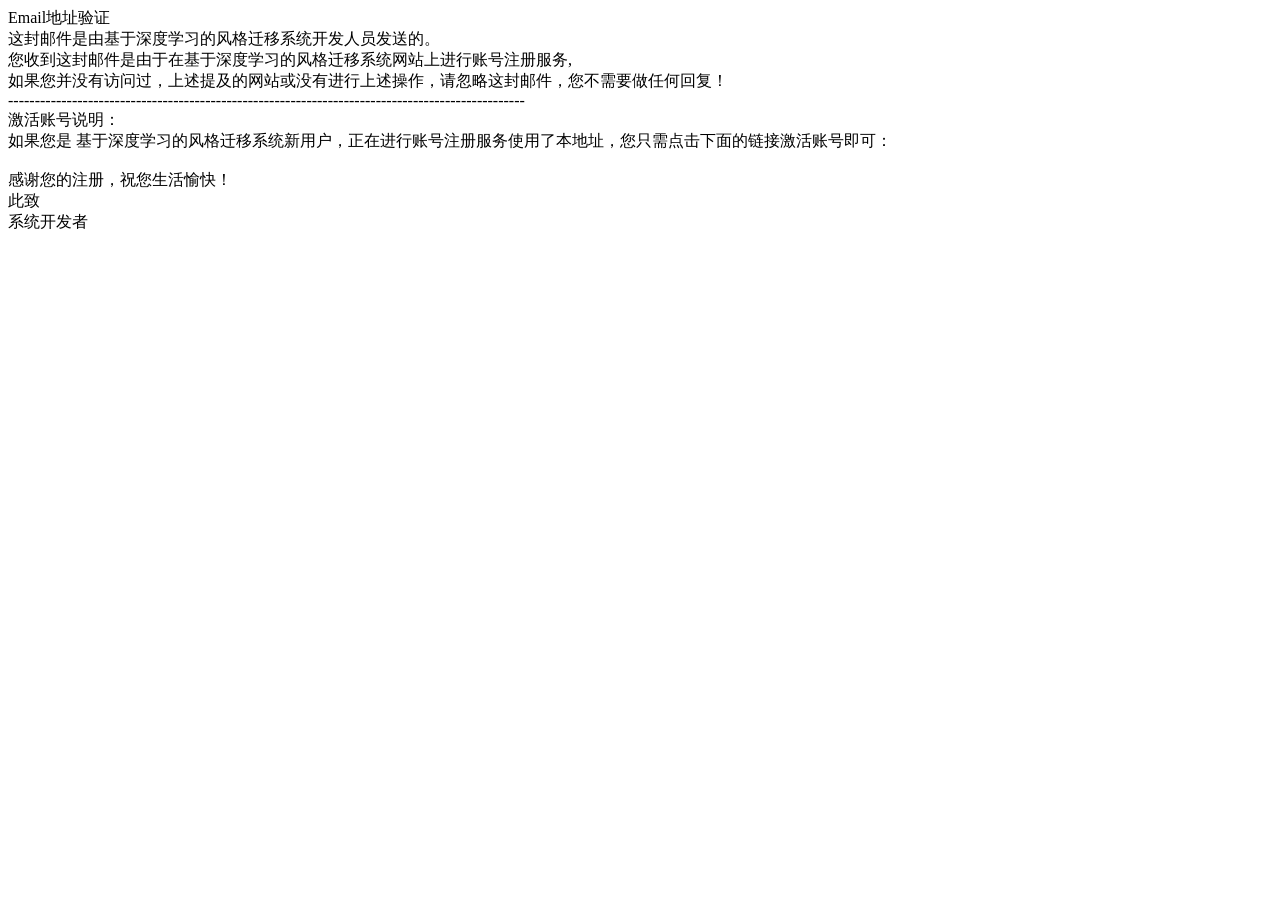
<file: src/main/resources/templates/active-account.html>
<html lang="en" xmlns:th="http://www.thymeleaf.org">
<head> <meta charset="UTF-8"></head>
<body>
<div>

    Email地址验证<br>
    这封邮件是由基于深度学习的风格迁移系统开发人员发送的。<br>
    您收到这封邮件是由于在基于深度学习的风格迁移系统网站上进行账号注册服务,<br>
    如果您并没有访问过，上述提及的网站或没有进行上述操作，请忽略这封邮件，您不需要做任何回复！<br>
    -------------------------------------------------------------------------------------------------<br>
    激活账号说明：<br>
    如果您是  基于深度学习的风格迁移系统新用户，正在进行账号注册服务使用了本地址，您只需点击下面的链接激活账号即可：<br>
    <a th:href="@{${activationUrl}}"><span th:text="${activationUrl}"></span></a><br>
    感谢您的注册，祝您生活愉快！<br>
    此致<br>
    系统开发者
</div>
</body>
</html>
</file>
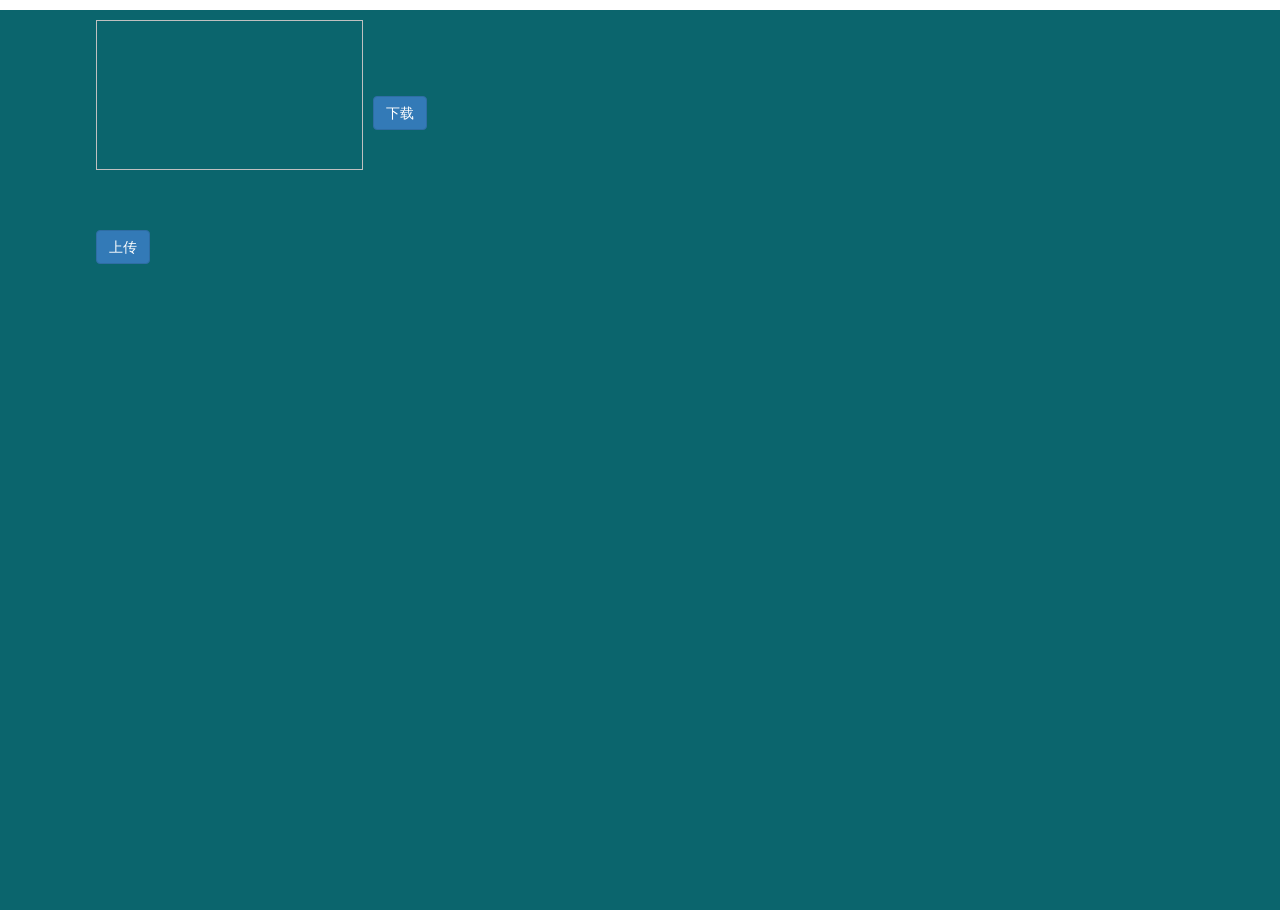
<file: src/main/resources/templates/uploadFile.html>
<!DOCTYPE html>
<html lang="en" xmlns:th="https://www.thymeleaf.org">
<head>
    <meta charset="utf-8">
    <meta http-equiv="X-UA-Compatible" content="IE=edge">
    <meta name="viewport" content="width=device-width, initial-scale=1">
    <!-- 上述3个meta标签*必须*放在最前面，任何其他内容都*必须*跟随其后！ -->
    <title>图片集锦</title>

    <!-- Bootstrap -->
    <link href="https://cdn.jsdelivr.net/npm/bootstrap@3.3.7/dist/css/bootstrap.min.css" rel="stylesheet">

    <style>
        html,body{
            height: 100%;
            width: 100%;
            margin: 0 auto;
        }
        .titleClass{
            margin-top:8px;
            color: white;
            font-weight: bolder;
        }
        .timeClass{
            margin-top: 25px;
            margin-bottom: 10px;
            color: grey;
            font-size: 14px;
        }
        .contentTd{
            padding-left: 10px;
            padding-right: 10px;
            width: 150px!important;
            height: 150px;
        }
        tr{
            margin-top: 10px;
            margin-bottom: 60px;
            display: block;
        }
        .buttonP{
            padding-top: 20px;
        }
        .imageTd{
            width: 267px!important;
            height: 150px;
        }
        .imageTd img{
            width: 100%;
            height: 100%;
        }
    </style>

</head>
<body>
<!-- jQuery (Bootstrap 的所有 JavaScript 插件都依赖 jQuery，所以必须放在前边) -->
<script src="https://cdn.jsdelivr.net/npm/jquery@1.12.4/dist/jquery.min.js"></script>
<!-- 加载 Bootstrap 的所有 JavaScript 插件。你也可以根据需要只加载单个插件。 -->
<script src="https://cdn.jsdelivr.net/npm/bootstrap@3.3.7/dist/js/bootstrap.min.js"></script>

<div style="width: 100%;height: 100%;background-color: #0B656D">
    <table align="center" style="width: 85%;">
        <th:block th:each="usr,status:${fileList}">
            <p th:remove="tag" th:utext="${(status.index+1)%3==1 ? '&lt;tr&gt;':''}"/>
            <td class="imageTd">
                <script type="text/javascript">
                    alert("111");
                </script>
                <img th:src="@{/static/file/{imageName}(imageName=${usr.imageName})}">
            </td>
            <td class="contentTd">
                <p class="titleClass"><span th:text="${usr.title}"></span></p>
                <p class="timeClass"><span th:text="${usr.uploadDate}"></span></p>
                <p class="buttonP">
                    <!--<a href="/download/2018年度中国城市活力研究报告.pdf" download>-->
                    <a th:href="@{/download/{fileName}(fileName=${usr.fileName})}" download>
                        <button type="button" class="btn btn-primary">下载</button>
                    </a>
                </p>
            </td>
            <p th:remove="tag" th:utext="${(status.index+1)%5==0 ? '&lt;/tr&gt;':''}"/>
        </th:block>
        <tr>
            <td>
                <button type="button" class="btn btn-primary" data-toggle="modal" data-target="#myModal">
                    上传
                </button>
            </td>
        </tr>
    </table>

    <div class="modal fade" id="myModal" tabindex="-1" role="dialog" aria-labelledby="myModalLabel">
        <div class="modal-dialog" role="document">
            <div class="modal-content">
                <div class="modal-header">
                    <button type="button" class="close" data-dismiss="modal" aria-label="Close"><span aria-hidden="true">&times;</span></button>
                    <h4 class="modal-title" id="myModalLabel">文件上传</h4>
                </div>
                <div class="modal-body">
                    <form enctype="multipart/form-data" method="post" action="/uploadFile">
                        <div class="form-group">
                            <label for="exampleInputEmail1">标题</label>
                            <input type="text" class="form-control" id="exampleInputEmail1" placeholder="图片标题" name="title">
                        </div>

                        <div class="form-group">
                            <label for="fileImage">图片</label>
                            <input type="file" id="fileImage" name="fileImage">
                            <p class="help-block">上传图片</p>
                        </div>

                        <div class="modal-footer">
                            <button type="button" class="btn btn-default" data-dismiss="modal">关闭</button>
                            <button type="submit" class="btn btn-primary">提交</button>
                        </div>
                    </form>
                </div>

            </div>
        </div>
    </div>
</div>
</body>
</html>
</file>
